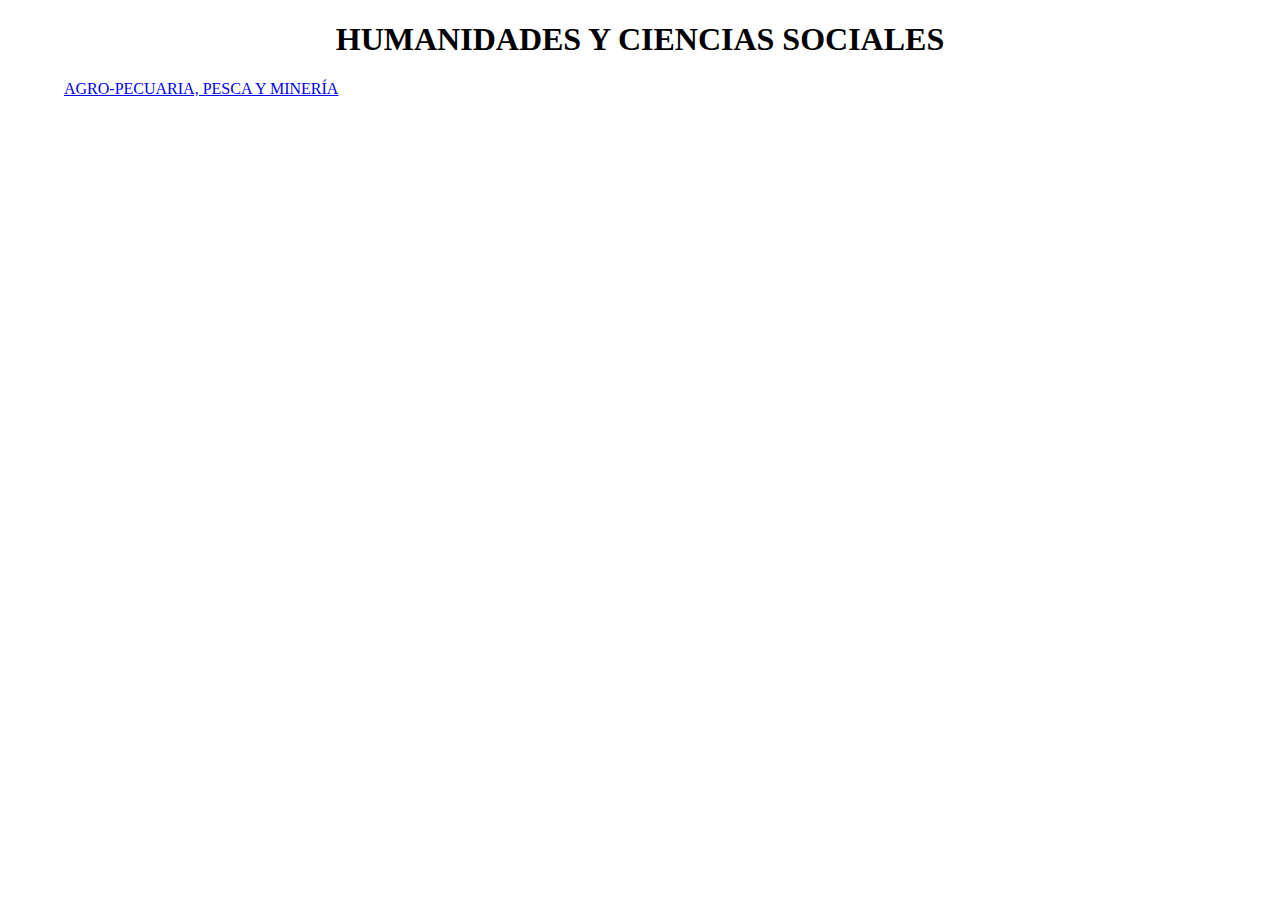
<file: Index.html>
<!DOCTYPE html>

<html>
    <head>
        <meta charset="utf-8">
        <meta http-equiv="X-UA-Compatible" content="IE=edge">
        <title>Index</title>
        <meta name="description" content="">
        <meta name="viewport" content="width=device-width, initial-scale=1">
        <link rel="stylesheet" href="./css/style.css">
    </head>
    <body>
        <h1>HUMANIDADES Y CIENCIAS SOCIALES</h1>
        <a href="./AGRO-PECUARIA, PESCA Y MINERÍA.html">AGRO-PECUARIA, PESCA Y MINERÍA</a>
    </body>
</html>
</file>
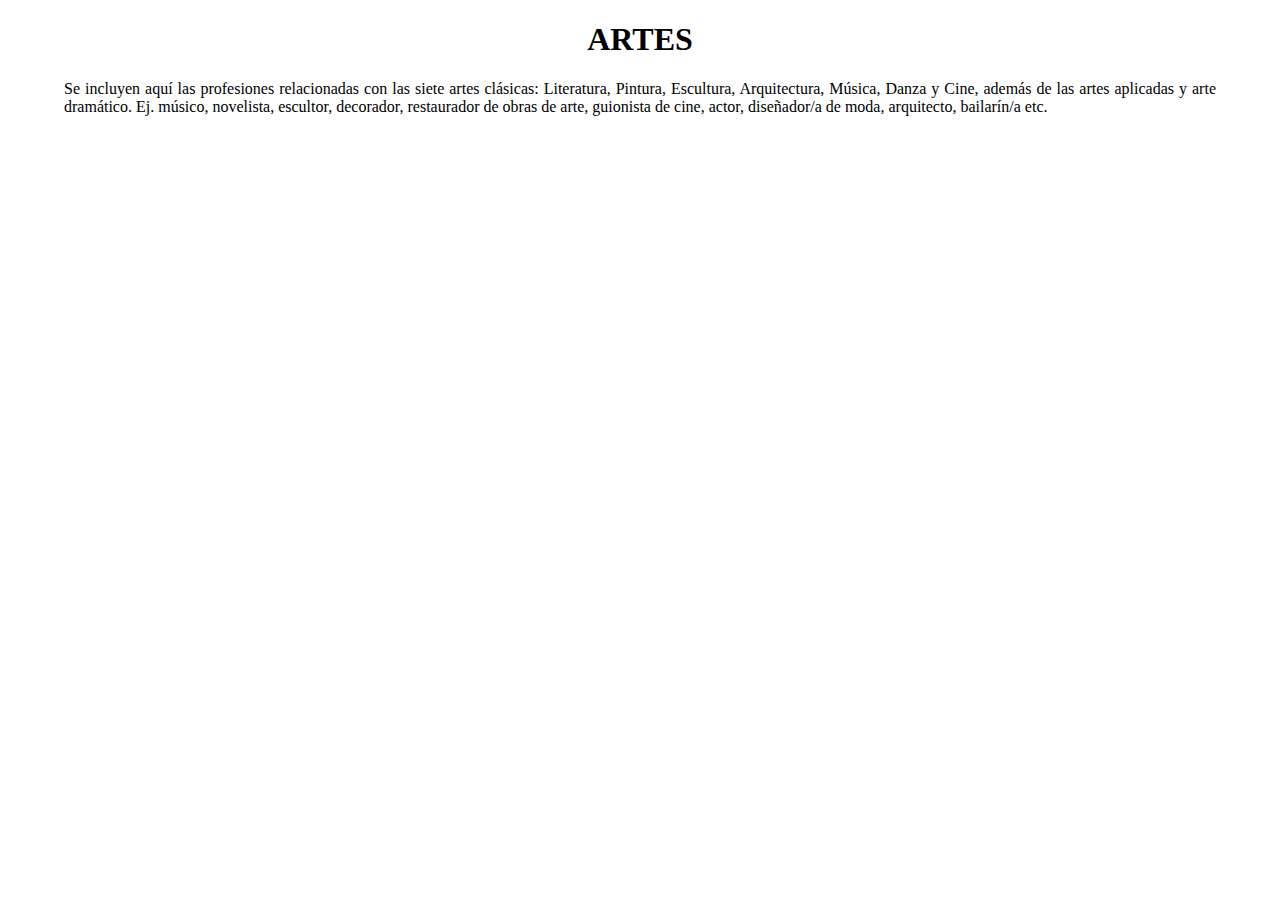
<file: ARTES.html>
<!DOCTYPE html>

<html>
    <head>
        <meta charset="utf-8">
        <meta http-equiv="X-UA-Compatible" content="IE=edge">
        <title>ARTES</title>
        <meta name="description" content="">
        <meta name="viewport" content="width=device-width, initial-scale=1">
        <link rel="stylesheet" href="./css/style.css">
    </head>
    <body>
        <h1>ARTES</h1>
        <p>
            Se incluyen aquí las profesiones relacionadas con las siete artes clásicas: Literatura,
            Pintura, Escultura, Arquitectura, Música, Danza y Cine, además de las artes aplicadas
            y arte dramático. Ej. músico, novelista, escultor, decorador, restaurador de obras de
            arte, guionista de cine, actor, diseñador/a de moda, arquitecto, bailarín/a etc.
        </p>
    </body>
</html>
</file>
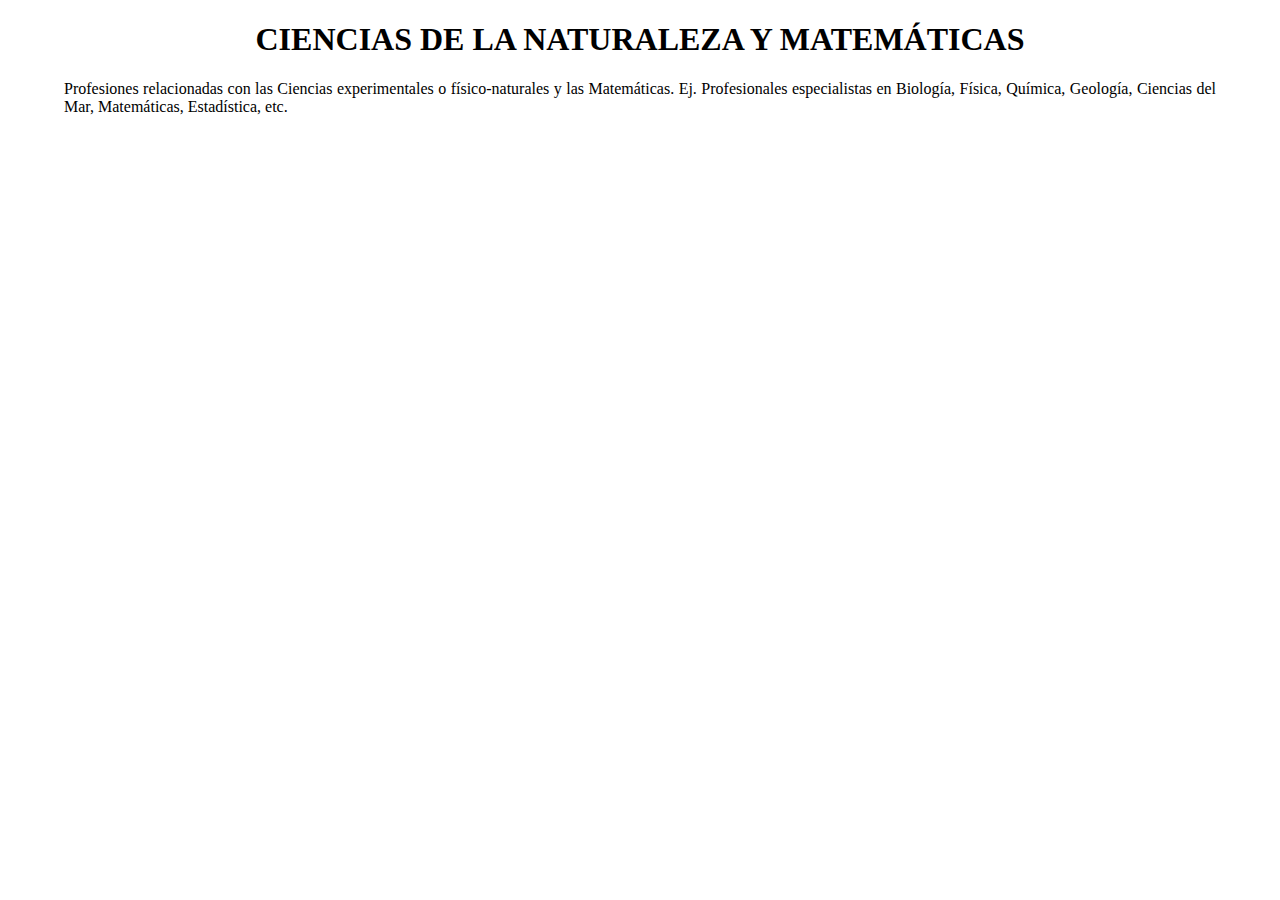
<file: CIENCIASDELANATURALEZAYMATEMATICAS.html>
<!DOCTYPE html>

<html>
    <head>
        <meta charset="utf-8">
        <meta http-equiv="X-UA-Compatible" content="IE=edge">
        <title>CIENCIAS DE LA NATURALEZA Y MATEMÁTICAS</title>
        <meta name="description" content="">
        <meta name="viewport" content="width=device-width, initial-scale=1">
        <link rel="stylesheet" href="./css/style.css">
    </head>
    <body>
        <h1>CIENCIAS DE LA NATURALEZA Y MATEMÁTICAS</h1>
        <p>
            Profesiones relacionadas con las Ciencias experimentales o físico-naturales y las
            Matemáticas. Ej. Profesionales especialistas en Biología, Física, Química, Geología,
            Ciencias del Mar, Matemáticas, Estadística, etc.
        </p>
    </body>
</html>
</file>
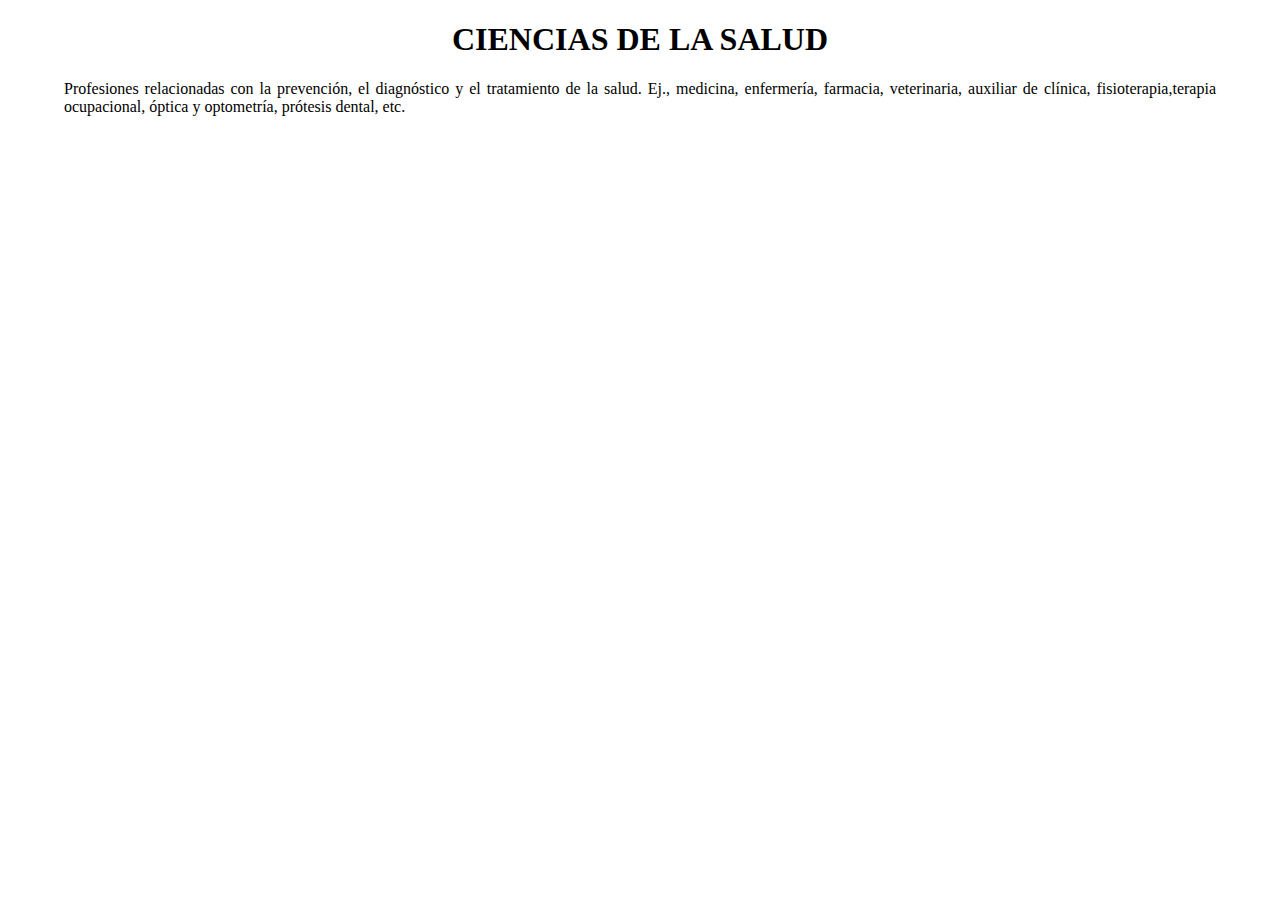
<file: CIENCIASDELASALUD.html>
<!DOCTYPE html>

<html>
    <head>
        <meta charset="utf-8">
        <meta http-equiv="X-UA-Compatible" content="IE=edge">
        <title>CIENCIAS DE LA SALUD</title>
        <meta name="description" content="">
        <meta name="viewport" content="width=device-width, initial-scale=1">
        <link rel="stylesheet" href="./css/style.css">
    </head>
    <body>
        <h1>CIENCIAS DE LA SALUD</h1>
        <p>
            Profesiones relacionadas con la prevención, el diagnóstico y el tratamiento de la
            salud. Ej., medicina, enfermería, farmacia, veterinaria, auxiliar de clínica, fisioterapia,terapia ocupacional, óptica y optometría, prótesis dental, etc.
        </p>
    </body>
</html>
</file>
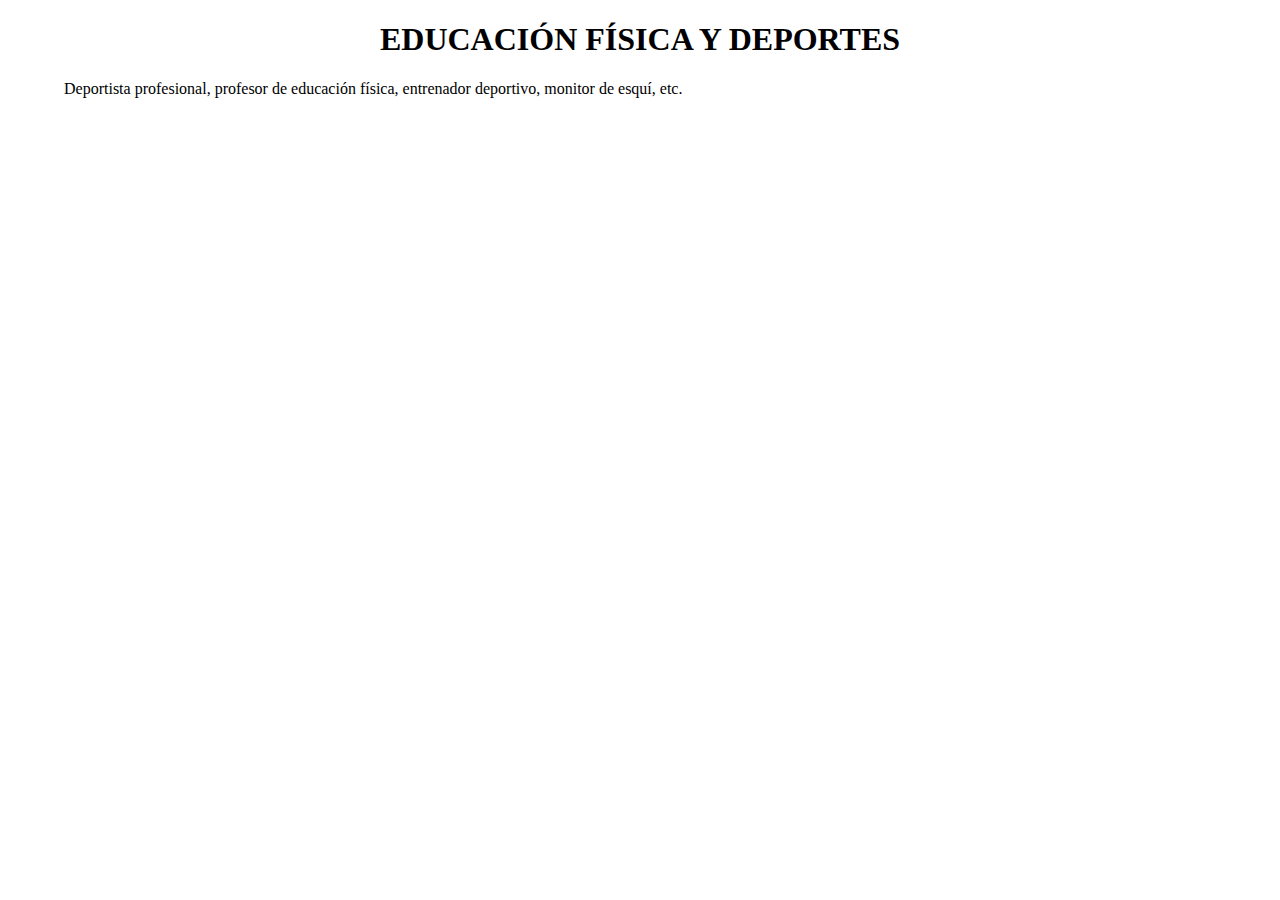
<file: EDUCACIONFISICAYDEPORTES.html>
<!DOCTYPE html>

<html>
    <head>
        <meta charset="utf-8">
        <meta http-equiv="X-UA-Compatible" content="IE=edge">
        <title>EDUCACIÓN FÍSICA Y DEPORTES</title>
        <meta name="description" content="">
        <meta name="viewport" content="width=device-width, initial-scale=1">
        <link rel="stylesheet" href="./css/style.css">
    </head>
    <body>
        <h1>EDUCACIÓN FÍSICA Y DEPORTES</h1>
        <p>
            Deportista profesional, profesor de educación física, entrenador deportivo, monitor de esquí, etc.
        </p>
    </body>
</html>
</file>
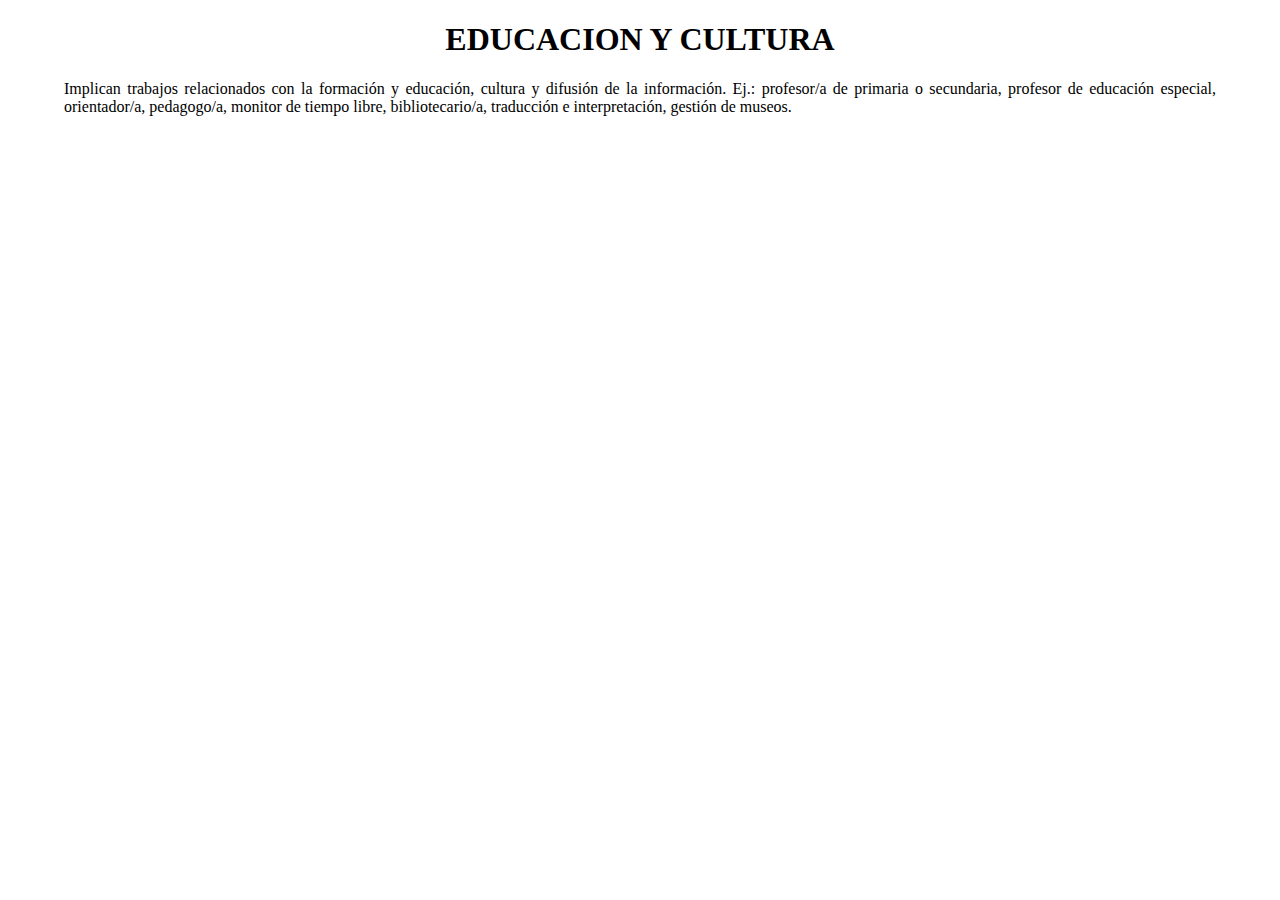
<file: EDUCACIONYCULTURA.html>
<!DOCTYPE html>

<html>
    <head>
        <meta charset="utf-8">
        <meta http-equiv="X-UA-Compatible" content="IE=edge">
        <title>EDUCACION Y CULTURA</title>
        <meta name="description" content="">
        <meta name="viewport" content="width=device-width, initial-scale=1">
        <link rel="stylesheet" href="./css/style.css">
    </head>
    <body>
        <h1>EDUCACION Y CULTURA</h1>
        <p>
        Implican trabajos relacionados con la formación y educación, cultura y difusión de la
        información. Ej.: profesor/a de primaria o secundaria, profesor de educación especial,
        orientador/a, pedagogo/a, monitor de tiempo libre, bibliotecario/a, traducción e
        interpretación, gestión de museos.
        </p>
    </body>
</html>
</file>
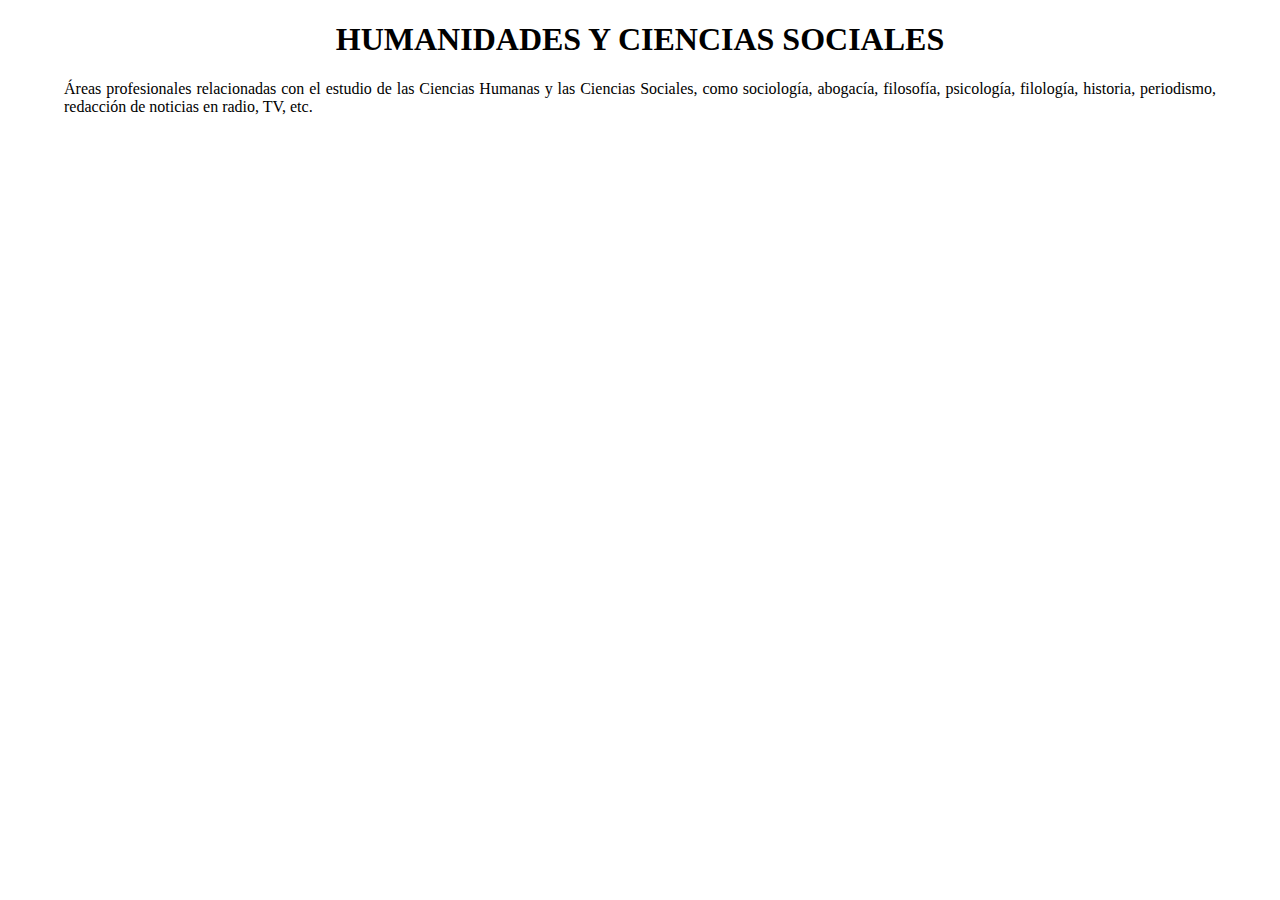
<file: HUMANIDADESYCIENCIASSOCIALES.html>
<!DOCTYPE html>

<html>
    <head>
        <meta charset="utf-8">
        <meta http-equiv="X-UA-Compatible" content="IE=edge">
        <title>HUMANIDADES Y CIENCIAS SOCIALES</title>
        <meta name="description" content="">
        <meta name="viewport" content="width=device-width, initial-scale=1">
        <link rel="stylesheet" href="./css/style.css">
    </head>
    <body>
        <h1>HUMANIDADES Y CIENCIAS SOCIALES</h1>
        <p>
        Áreas profesionales relacionadas con el estudio de las Ciencias Humanas y las
        Ciencias Sociales, como sociología, abogacía, filosofía, psicología, filología, historia,
        periodismo, redacción de noticias en radio, TV, etc.
        </p>
    </body>
</html>
</file>
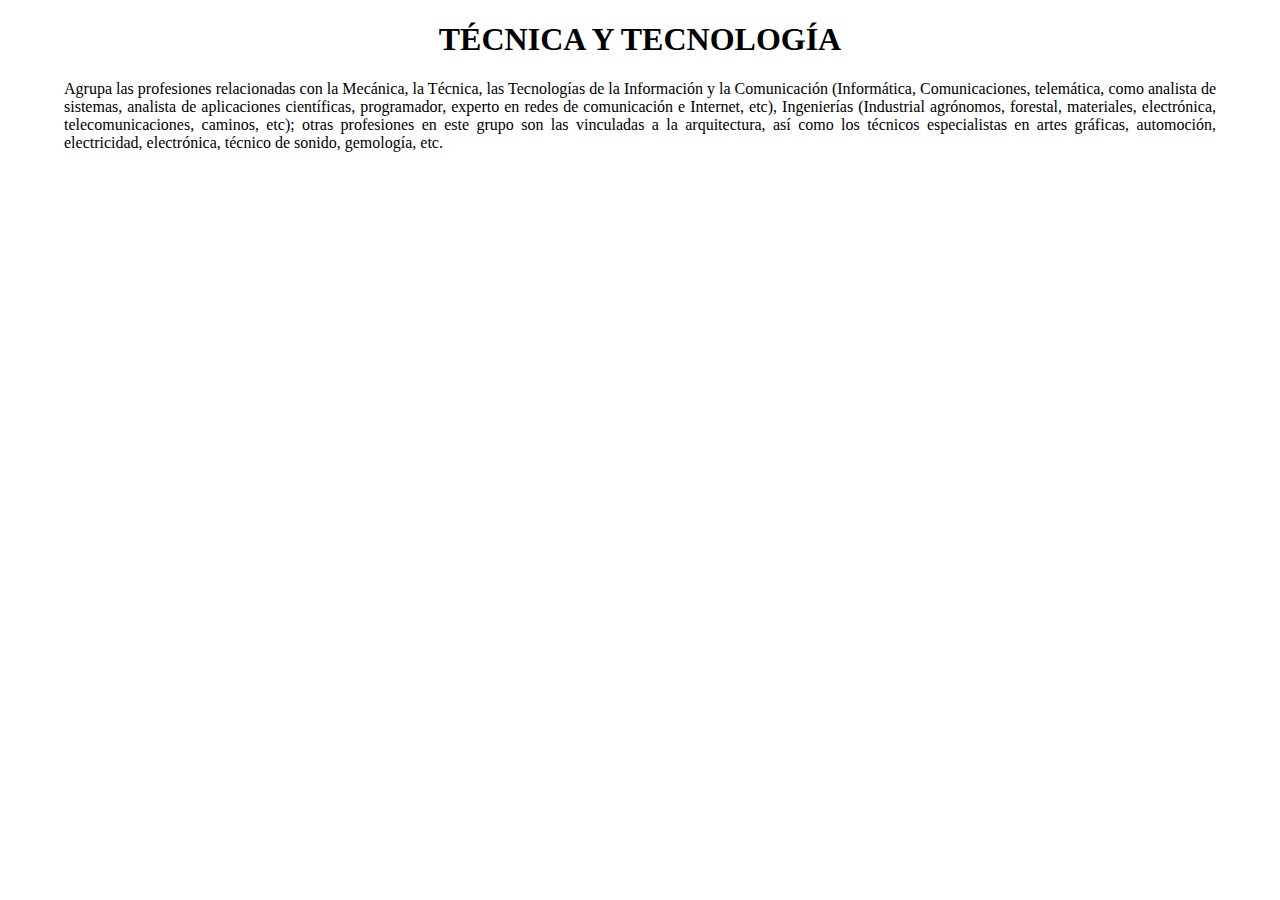
<file: TECNICAYTECNOLOGIA.html>
<!DOCTYPE html>

<html>
    <head>
        <meta charset="utf-8">
        <meta http-equiv="X-UA-Compatible" content="IE=edge">
        <title>TÉCNICA Y TECNOLOGÍA</title>
        <meta name="description" content="">
        <meta name="viewport" content="width=device-width, initial-scale=1">
        <link rel="stylesheet" href="./css/style.css">
    </head>
    <body>
        <h1>TÉCNICA Y TECNOLOGÍA</h1>
        <p>
            Agrupa las profesiones relacionadas con la Mecánica, la Técnica, las Tecnologías de la
            Información y la Comunicación (Informática, Comunicaciones, telemática, como
            analista de sistemas, analista de aplicaciones científicas, programador, experto en
            redes de comunicación e Internet, etc), Ingenierías (Industrial agrónomos, forestal,
            materiales, electrónica, telecomunicaciones, caminos, etc); otras profesiones en este
            grupo son las vinculadas a la arquitectura, así como los técnicos especialistas en
            artes gráficas, automoción, electricidad, electrónica, técnico de sonido, gemología, etc.
        </p>
    </body>
</html>
</file>
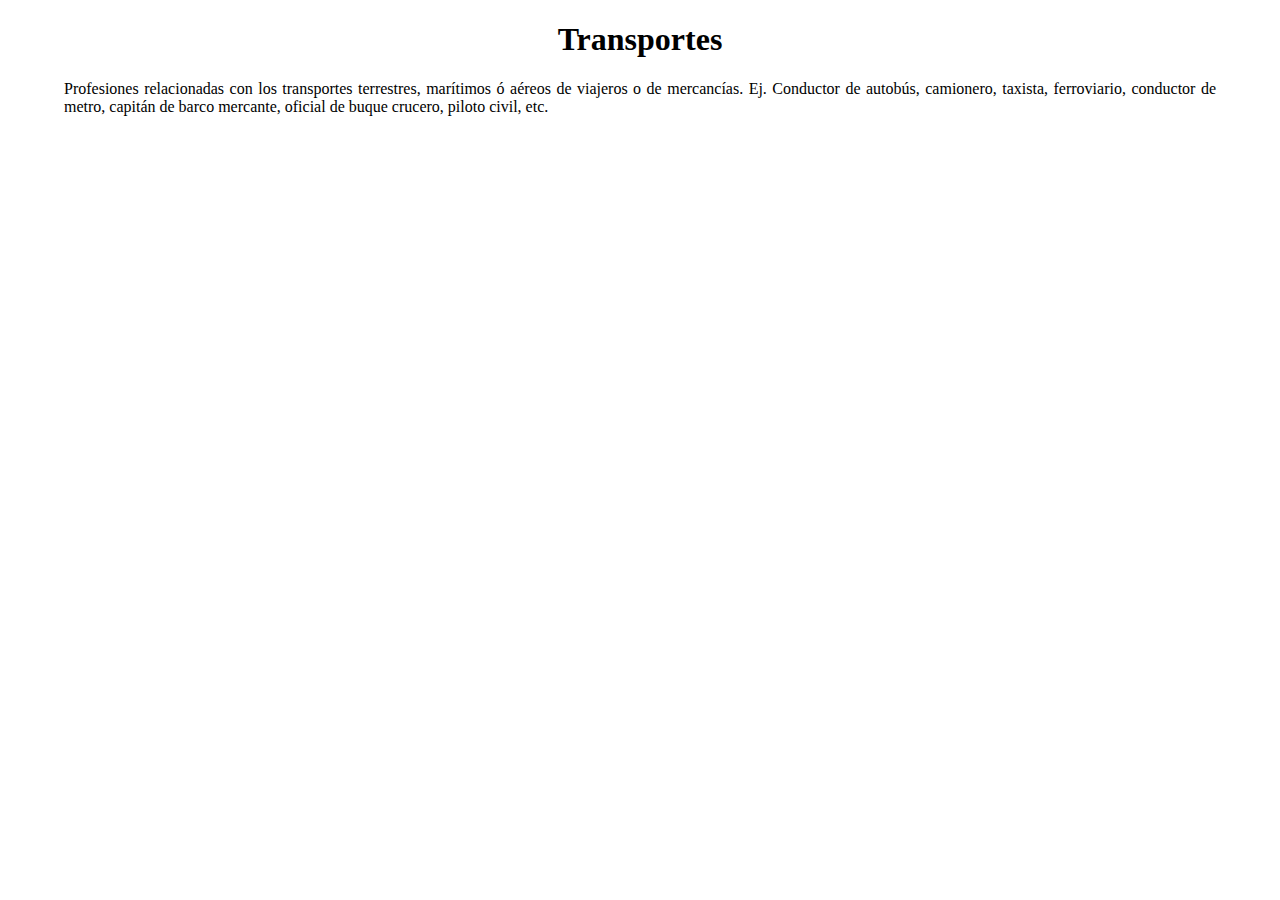
<file: TRANSPORTES.html>
<!DOCTYPE html>
<html>
    <head>
        <meta charset="utf-8">
        <meta http-equiv="X-UA-Compatible" content="IE=edge">
        <title>Transportes</title>
        <meta name="description" content="">
        <meta name="viewport" content="width=device-width, initial-scale=1">
        <link rel="stylesheet" href="./css/style.css">
    </head>
    <body>
        <h1>Transportes</h1>
        <p>
            Profesiones relacionadas con los transportes terrestres, marítimos ó aéreos de
            viajeros o de mercancías. Ej. Conductor de autobús, camionero, taxista, ferroviario,
            conductor de metro, capitán de barco mercante, oficial de buque crucero, piloto civil,
            etc.
        </p>
    </body>
</html>
</file>
<file: css/style.css>
body{
    width: 90%;
    margin: auto;
}
h1{
text-align: center;
}
p{
    text-align: justify;
}
</file>
